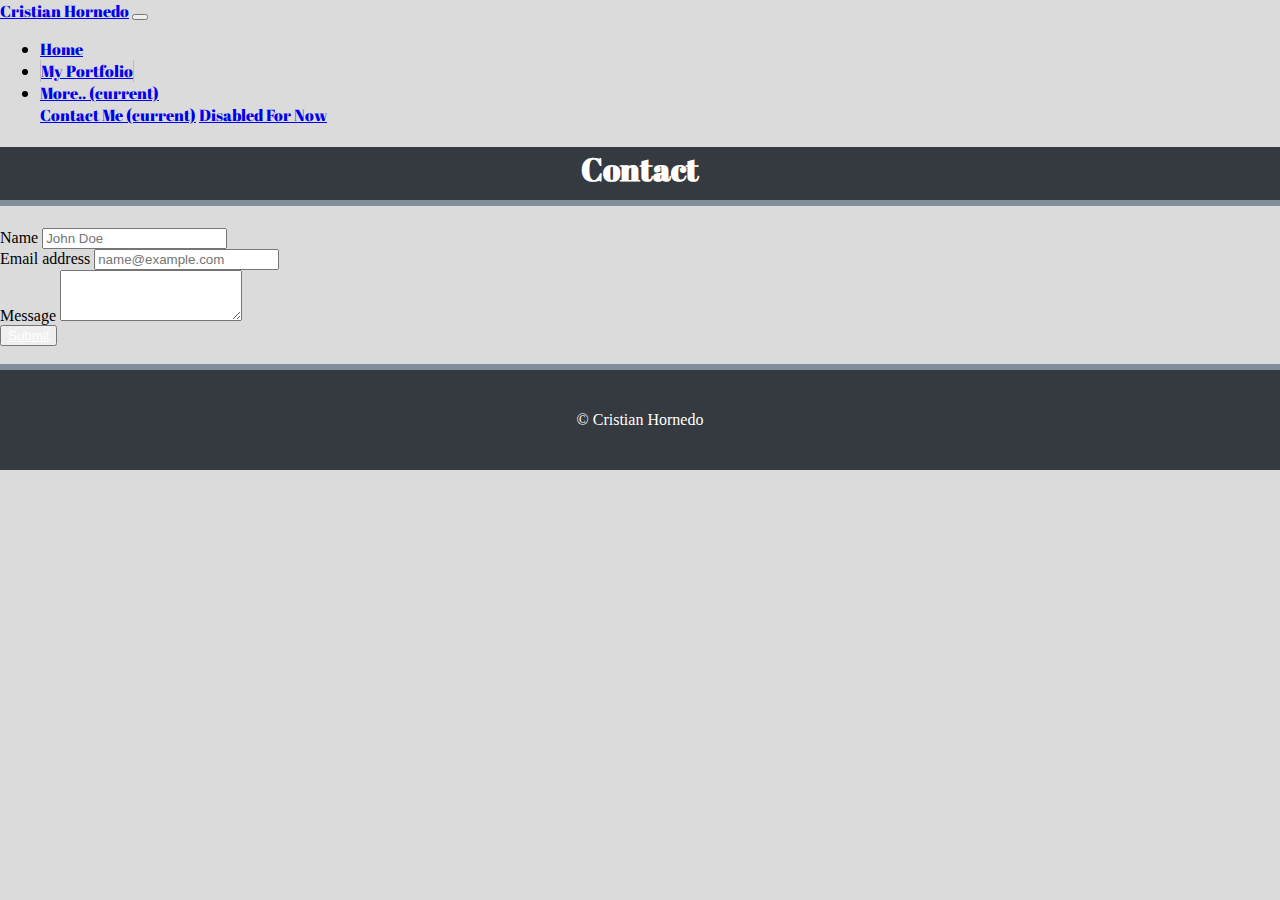
<file: contact.html>
<!doctype html>
<html lang="en">

<head>
  <!-- Required meta tags -->
  <meta charset="utf-8">
  <meta name="viewport" content="width=device-width, initial-scale=1, shrink-to-fit=no">

  <!-- Bootstrap CSS -->
  <link rel="stylesheet" href="https://stackpath.bootstrapcdn.com/bootstrap/4.5.0/css/bootstrap.min.css"
    integrity="sha384-9aIt2nRpC12Uk9gS9baDl411NQApFmC26EwAOH8WgZl5MYYxFfc+NcPb1dKGj7Sk" crossorigin="anonymous">
  <!-- google font -->
  <link href="https://fonts.googleapis.com/css2?family=Abril+Fatface&family=Poiret+One&display=swap" rel="stylesheet">
  <!-- my css -->
  <link rel="stylesheet" href="./Assets/styles.css">
  <title>Contact Cristian</title>
</head>

<body>
  <nav class="navbar navbar-expand-lg navbar-dark bg-dark">
    <a class="navbar-brand" href="./index.html">Cristian Hornedo</a>
    <button class="navbar-toggler" type="button" data-toggle="collapse" data-target="#navbarNavDropdown"
      aria-controls="navbarNavDropdown" aria-expanded="false" aria-label="Toggle navigation">
      <span class="navbar-toggler-icon"></span>
    </button>
    <div class="collapse navbar-collapse" id="navbarNavDropdown">
      <ul class="navbar-nav">
        <li class="nav-item">
          <a class="nav-link" href="./index.html">Home</a>
        </li>
        <li class="nav-item">
          <a class="nav-link" href="./portfolio.html" id="border-control">My Portfolio</a>
        </li>
        <li class="nav-item dropdown active">
          <a class="nav-link dropdown-toggle" href="#" id="navbarDropdownMenuLink" role="button" data-toggle="dropdown"
            aria-haspopup="true" aria-expanded="false">
            More.. <span class="sr-only">(current)</span>
          </a>
          <div class="dropdown-menu" aria-labelledby="navbarDropdownMenuLink">
            <a class="dropdown-item" href="./contact.html">Contact Me <span class="sr-only">(current)</span></a>
            <a class="dropdown-item" href="#">Disabled For Now</a>
          </div>
        </li>
      </ul>
    </div>
  </nav>

  <h1 id="title">Contact</h1>

  <main>
    <div class="container">
      <form>
        <div>
          <label for="">Name</label>
          <input type="text" class="form-control" placeholder="John Doe">
        </div>
        <div class="form-group">
          <label for="exampleFormControlInput1">Email address</label>
          <input type="email" class="form-control" id="exampleFormControlInput1" placeholder="name@example.com">
        </div>
        <div class="form-group">
          <label for="exampleFormControlTextarea1">Message</label>
          <textarea class="form-control" id="exampleFormControlTextarea1" rows="3"></textarea>
        </div>
      </form>
      <button type="button" class="btn btn-dark"><a href="./contact.html" id="proj-link">Submit</a></button>
    </div>
  </main>
  <br>
  <footer>
    <p>&copy; Cristian Hornedo</p>
  </footer>
  <!-- Optional JavaScript -->
  <!-- jQuery first, then Popper.js, then Bootstrap JS -->
  <script src="https://code.jquery.com/jquery-3.5.1.slim.min.js"
    integrity="sha384-DfXdz2htPH0lsSSs5nCTpuj/zy4C+OGpamoFVy38MVBnE+IbbVYUew+OrCXaRkfj"
    crossorigin="anonymous"></script>
  <script src="https://cdn.jsdelivr.net/npm/popper.js@1.16.0/dist/umd/popper.min.js"
    integrity="sha384-Q6E9RHvbIyZFJoft+2mJbHaEWldlvI9IOYy5n3zV9zzTtmI3UksdQRVvoxMfooAo"
    crossorigin="anonymous"></script>
  <script src="https://stackpath.bootstrapcdn.com/bootstrap/4.5.0/js/bootstrap.min.js"
    integrity="sha384-OgVRvuATP1z7JjHLkuOU7Xw704+h835Lr+6QL9UvYjZE3Ipu6Tp75j7Bh/kR0JKI"
    crossorigin="anonymous"></script>
</body>

</html>
</file>
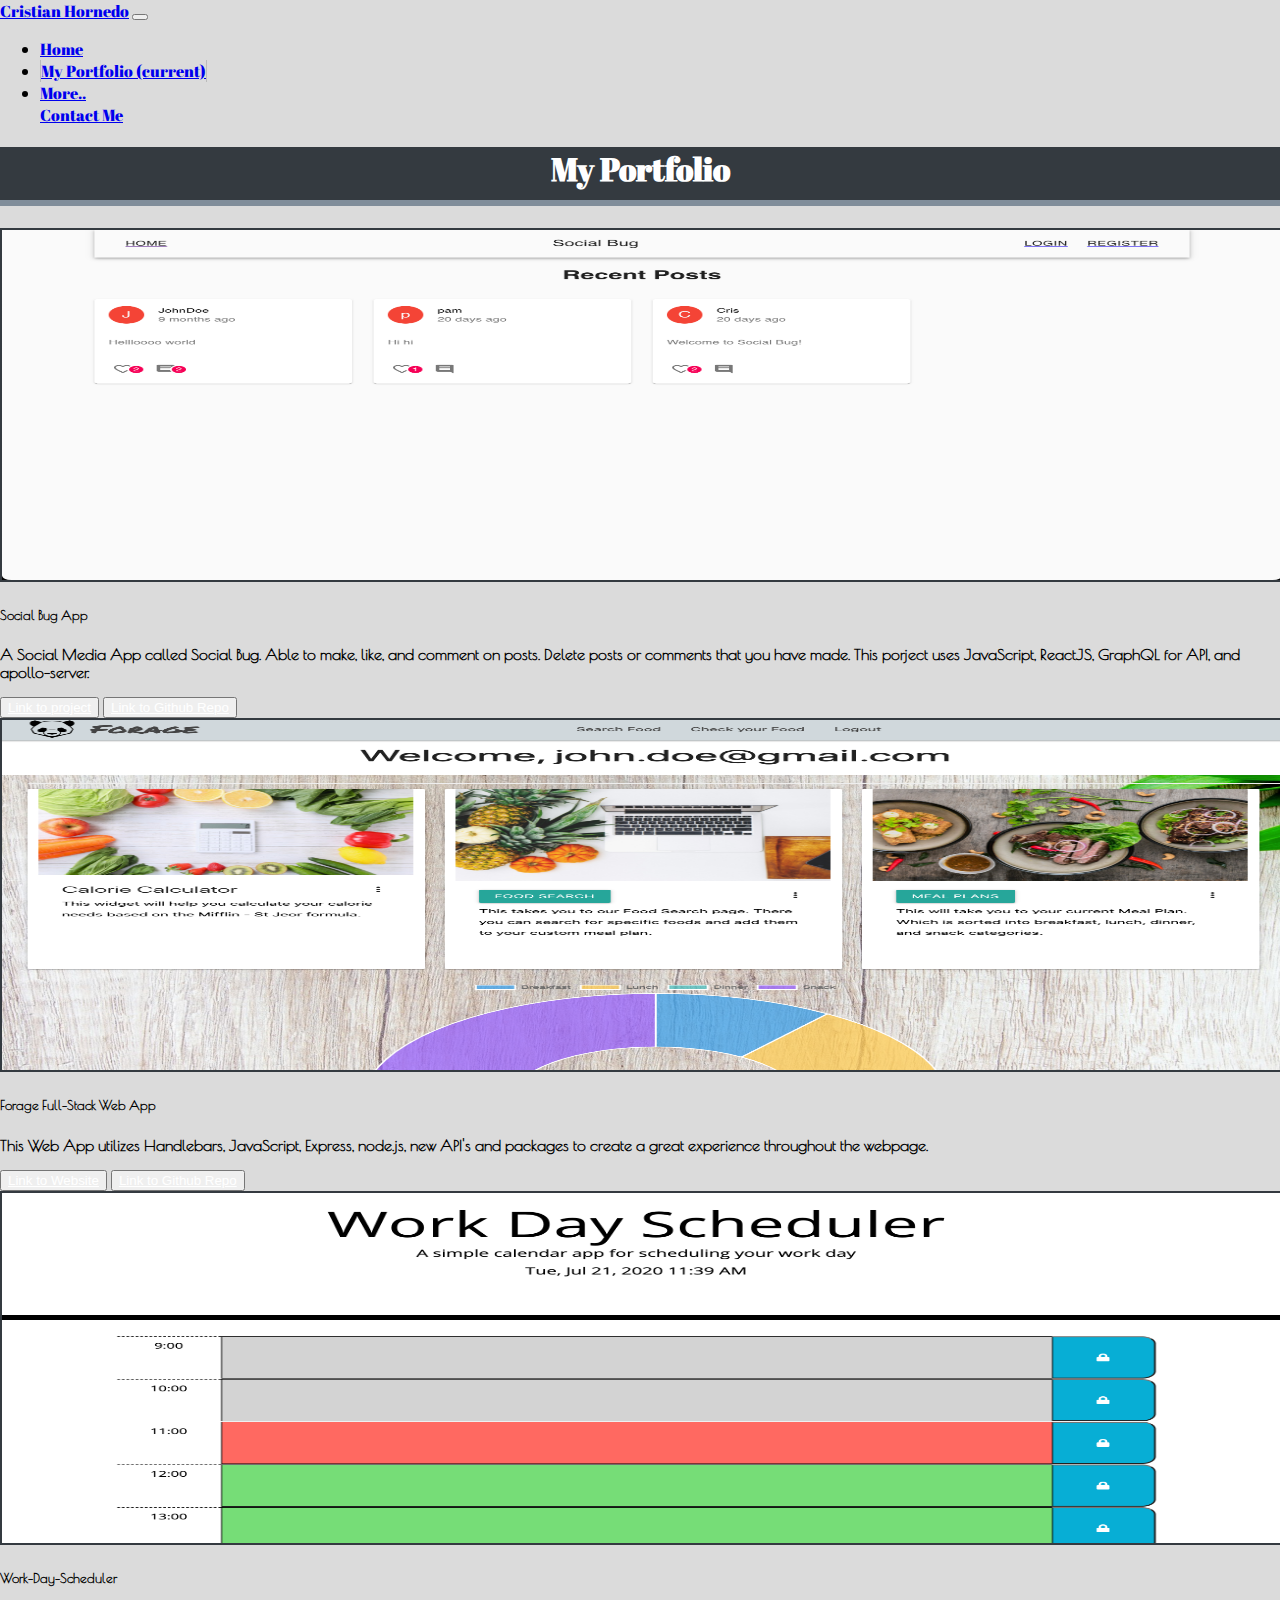
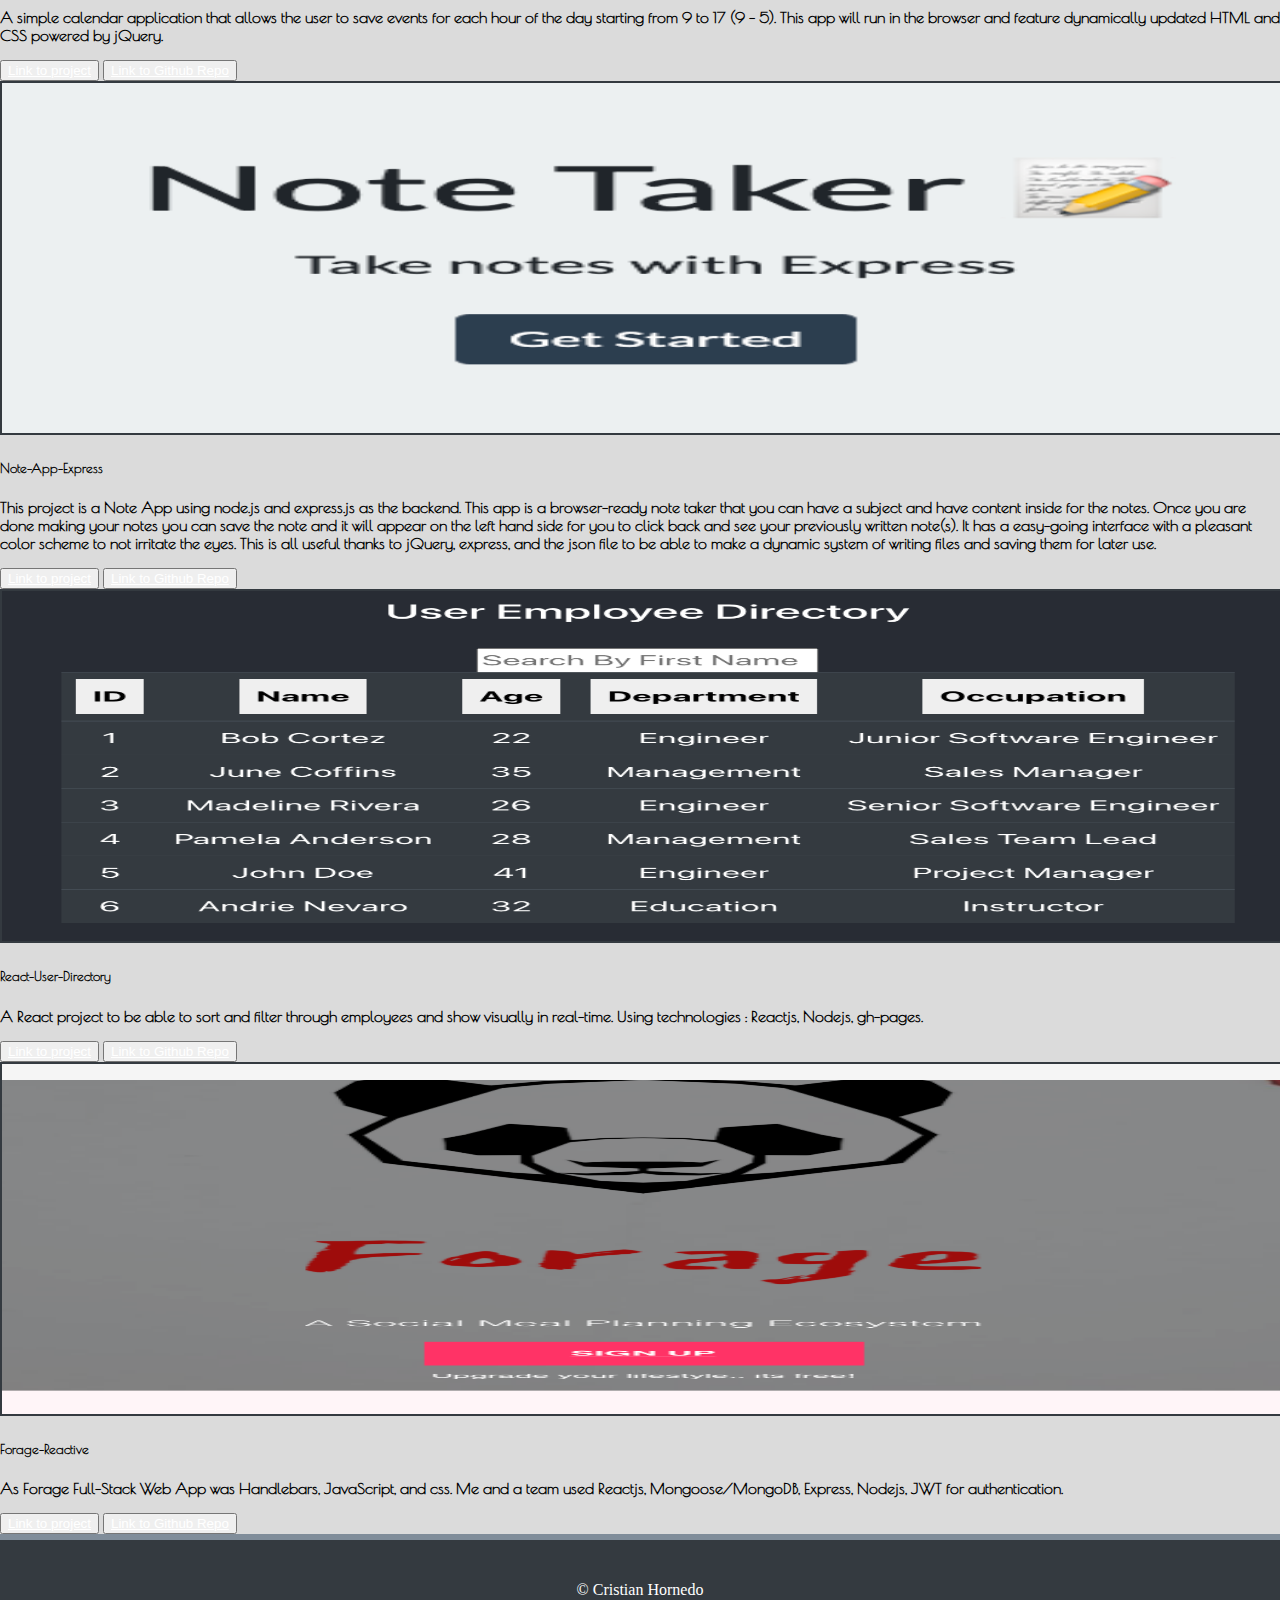
<file: portfolio.html>
<!DOCTYPE html>
<html lang="en">
  <head>
    <!-- Required meta tags -->
    <meta charset="utf-8" />
    <meta
      name="viewport"
      content="width=device-width, initial-scale=1, shrink-to-fit=no"
    />

    <!-- Bootstrap CSS -->
    <link
      rel="stylesheet"
      href="https://stackpath.bootstrapcdn.com/bootstrap/4.5.0/css/bootstrap.min.css"
      integrity="sha384-9aIt2nRpC12Uk9gS9baDl411NQApFmC26EwAOH8WgZl5MYYxFfc+NcPb1dKGj7Sk"
      crossorigin="anonymous"
    />
    <!-- google font -->
    <link
      href="https://fonts.googleapis.com/css2?family=Abril+Fatface&family=Poiret+One&display=swap"
      rel="stylesheet"
    />
    <!-- my css -->
    <link rel="stylesheet" href="./Assets/styles.css" />
    <title>Cristian Portfolio</title>
  </head>
  <body>
    <nav class="navbar navbar-expand-lg navbar-dark bg-dark">
      <a class="navbar-brand" href="./index.html">Cristian Hornedo</a>
      <button
        class="navbar-toggler"
        type="button"
        data-toggle="collapse"
        data-target="#navbarNavDropdown"
        aria-controls="navbarNavDropdown"
        aria-expanded="false"
        aria-label="Toggle navigation"
      >
        <span class="navbar-toggler-icon"></span>
      </button>
      <div class="collapse navbar-collapse" id="navbarNavDropdown">
        <ul class="navbar-nav">
          <li class="nav-item">
            <a class="nav-link" href="./index.html">Home</a>
          </li>
          <li class="nav-item active">
            <a class="nav-link" href="./portfolio.html" id="border-control"
              >My Portfolio <span class="sr-only">(current)</span></a
            >
          </li>
          <li class="nav-item dropdown">
            <a
              class="nav-link dropdown-toggle"
              href="#"
              id="navbarDropdownMenuLink"
              role="button"
              data-toggle="dropdown"
              aria-haspopup="true"
              aria-expanded="false"
            >
              More..
            </a>
            <div class="dropdown-menu" aria-labelledby="navbarDropdownMenuLink">
              <a class="dropdown-item" href="./contact.html">Contact Me</a>
            </div>
          </li>
        </ul>
      </div>
    </nav>

    <h1 id="title">My Portfolio</h1>

    <main>
      <article class="container">
        <section class="row row-cols-1 row-cols-md-3">
          <div class="col mb-4 col-lg-4 col-md-6">
            <div class="card">
              <img
                src="./Assets/Images/social-bug.png"
                class="card-img-top proj-img"
                alt="project_1"
              />
              <div class="card-body">
                <h5 class="card-title">Social Bug App</h5>
                <p class="card-text">
                  A Social Media App called Social Bug. Able to make, like, and
                  comment on posts. Delete posts or comments that you have made.
                  This porject uses JavaScript, ReactJS, GraphQL for API, and
                  apollo-server.
                </p>
                <button type="button" class="btn btn-dark">
                  <a
                    href="https://social-bug.netlify.app"
                    id="proj-link"
                    target="_blank"
                    >Link to project</a
                  >
                </button>
                <button type="button" class="btn btn-dark">
                  <a
                    href="https://github.com/Kooki-eByte/social-media-app"
                    id="proj-link"
                    target="_blank"
                    >Link to Github Repo</a
                  >
                </button>
              </div>
            </div>
          </div>
          <div class="col mb-4 col-lg-4 col-md-6">
            <div class="card">
              <img
                src="./Assets/Images/project2.png"
                class="card-img-top proj-img"
                alt="Forage"
              />
              <div class="card-body">
                <h5 class="card-title">Forage Full-Stack Web App</h5>
                <p class="card-text">
                  This Web App utilizes Handlebars, JavaScript, Express,
                  node.js, new API's and packages to create a great experience
                  throughout the webpage.
                </p>

                <button type="button" class="btn btn-dark">
                  <a
                    href="https://forage-mealplan.herokuapp.com/"
                    id="proj-link"
                    target="_blank"
                    >Link to Website</a
                  >
                </button>
                <button type="button" class="btn btn-dark">
                  <a
                    href="https://github.com/Kooki-eByte/Forage"
                    id="proj-link"
                    target="_blank"
                    >Link to Github Repo</a
                  >
                </button>
              </div>
            </div>
          </div>
          <div class="col mb-4 col-lg-4 col-md-6">
            <div class="card">
              <img
                src="./Assets/Images/WorkDayScheduler.png"
                class="card-img-top proj-img"
                alt="work day scheduler"
              />
              <div class="card-body">
                <h5 class="card-title">Work-Day-Scheduler</h5>
                <p class="card-text">
                  A simple calendar application that allows the user to save
                  events for each hour of the day starting from 9 to 17 (9 - 5).
                  This app will run in the browser and feature dynamically
                  updated HTML and CSS powered by jQuery.
                </p>
                <button type="button" class="btn btn-dark">
                  <a
                    href="https://kooki-ebyte.github.io/Work-Day-Scheduler/"
                    id="proj-link"
                    >Link to project</a
                  >
                </button>
                <button type="button" class="btn btn-dark">
                  <a
                    href="https://github.com/Kooki-eByte/Work-Day-Scheduler"
                    id="proj-link"
                    target="_blank"
                    >Link to Github Repo</a
                  >
                </button>
              </div>
            </div>
          </div>
          <div class="col mb-4 col-lg-4 col-md-6">
            <div class="card">
              <img
                src="./Assets/Images/Note-Taker.png"
                class="card-img-top proj-img"
                alt="Note-App-Express"
              />
              <div class="card-body">
                <h5 class="card-title">Note-App-Express</h5>
                <p class="card-text">
                  This project is a Note App using node.js and express.js as the
                  backend. This app is a browser-ready note taker that you can
                  have a subject and have content inside for the notes. Once you
                  are done making your notes you can save the note and it will
                  appear on the left hand side for you to click back and see
                  your previously written note(s). It has a easy-going interface
                  with a pleasant color scheme to not irritate the eyes. This is
                  all useful thanks to jQuery, express, and the json file to be
                  able to make a dynamic system of writing files and saving them
                  for later use.
                </p>
                <button type="button" class="btn btn-dark">
                  <a
                    href="https://ch-note-app-express.herokuapp.com/"
                    id="proj-link"
                    >Link to project</a
                  >
                </button>
                <button type="button" class="btn btn-dark">
                  <a
                    href="https://github.com/Kooki-eByte/Note-App-Express"
                    id="proj-link"
                    target="_blank"
                    >Link to Github Repo</a
                  >
                </button>
              </div>
            </div>
          </div>
          <div class="col mb-4 col-lg-4 col-md-6">
            <div class="card">
              <img
                src="./Assets/Images/React-user-Directory.png"
                class="card-img-top proj-img"
                alt="React-User-Directory"
              />
              <div class="card-body">
                <h5 class="card-title">React-User-Directory</h5>
                <p class="card-text">
                  A React project to be able to sort and filter through
                  employees and show visually in real-time. Using technologies :
                  Reactjs, Nodejs, gh-pages.
                </p>
                <button type="button" class="btn btn-dark">
                  <a
                    href="https://kooki-ebyte.github.io/React-User-Directory/"
                    id="proj-link"
                    target="_blank"
                    >Link to project</a
                  >
                </button>
                <button type="button" class="btn btn-dark">
                  <a
                    href="https://github.com/Kooki-eByte/React-User-Directory"
                    id="proj-link"
                    target="_blank"
                    >Link to Github Repo</a
                  >
                </button>
              </div>
            </div>
          </div>
          <div class="col mb-4 col-lg-4 col-md-6">
            <div class="card">
              <img
                src="./Assets/Images/forage-react.png"
                class="card-img-top proj-img"
                alt="project_1"
              />
              <div class="card-body">
                <h5 class="card-title">Forage-Reactive</h5>
                <p class="card-text">
                  As Forage Full-Stack Web App was Handlebars, JavaScript, and
                  css. Me and a team used <strong>Reactjs</strong>,
                  <strong>Mongoose/MongoDB</strong>, <strong>Express</strong>,
                  <strong>Nodejs</strong>,
                  <strong>JWT for authentication</strong>.
                </p>
                <button type="button" class="btn btn-dark">
                  <a
                    href="https://forage-2020-react.herokuapp.com/"
                    id="proj-link"
                    target="_blank"
                    >Link to project</a
                  >
                </button>
                <button type="button" class="btn btn-dark">
                  <a
                    href="https://github.com/Kooki-eByte/Forage-Reactive"
                    id="proj-link"
                    target="_blank"
                    >Link to Github Repo</a
                  >
                </button>
              </div>
            </div>
          </div>
        </section>
      </article>
    </main>

    <footer>
      <p>&copy; Cristian Hornedo</p>
    </footer>
    <!-- Optional JavaScript -->
    <!-- jQuery first, then Popper.js, then Bootstrap JS -->
    <script
      src="https://code.jquery.com/jquery-3.5.1.slim.min.js"
      integrity="sha384-DfXdz2htPH0lsSSs5nCTpuj/zy4C+OGpamoFVy38MVBnE+IbbVYUew+OrCXaRkfj"
      crossorigin="anonymous"
    ></script>
    <script
      src="https://cdn.jsdelivr.net/npm/popper.js@1.16.0/dist/umd/popper.min.js"
      integrity="sha384-Q6E9RHvbIyZFJoft+2mJbHaEWldlvI9IOYy5n3zV9zzTtmI3UksdQRVvoxMfooAo"
      crossorigin="anonymous"
    ></script>
    <script
      src="https://stackpath.bootstrapcdn.com/bootstrap/4.5.0/js/bootstrap.min.js"
      integrity="sha384-OgVRvuATP1z7JjHLkuOU7Xw704+h835Lr+6QL9UvYjZE3Ipu6Tp75j7Bh/kR0JKI"
      crossorigin="anonymous"
    ></script>
  </body>
</html>
</file>
<file: Assets/styles.css>
body {
    background-color: #dbdbdb;
    margin: 0;
    margin-bottom: 60px;
    padding: 0;
}
/* NavBar */
#border-control {
    border-left: 1px solid #b1b1b1c0;
    border-right: 1px solid #b1b1b1c0;
}

nav {
    font-family: 'Abril Fatface', cursive;
}

/* Header */
#title {
    text-align: center;
    color: #fff;
    background-color: #343a40;
    width: 100%;
    padding-bottom: 10px;
    border-bottom: 6px solid #808D9A;
    font-family: 'Abril Fatface', cursive;
}

.bio {
    font-size: 20px;
}

.border-secondary {
    max-width: 20rem;
}

#proj-link {
    color: #fff;
}

#proj-link:hover {
    color: aquamarine;
}

/* main */
#main-section {
    font-family: 'Poiret One', cursive;
}

#j-title {
    line-height: 25px;
    font-weight: 900;
}

#soc-media {
    font-weight: 900;
    line-height: 20px;
    font-size: 20px;
    text-align: center;
}

.btn-git {
    color: #343a40;
}

.btn-tw {
    color: #343a40;
}

.btn-so {
    color: #343a40;
}

.btn-git:hover{
    color: black;
}

.btn-so:hover {
    color: orange;
}


.hor-line {
    height: 5px;
}

img {
    height: 350px;
    width: 100%;
    border: 2px solid #343a40;
}

.card {
    font-weight: 900;
    font-family: 'Poiret One', cursive;
}

.card:hover {
    box-shadow: 0 4px 8px 0 rgba(0, 0, 0, 0.3)
}

.inner-social-media {
    text-align: center;
}
/* Footer */
footer {
    position: absolute;
    width: 100%;
    background-color: #343a40;
    color: #fff;
    text-align: center;
    padding: 25px 0px;
    border-top: 6px solid #808D9A;
}

/* ETC */
@media only screen and (max-width: 991px) {
    #border-control {
        border: 0px;
    }
}
</file>
